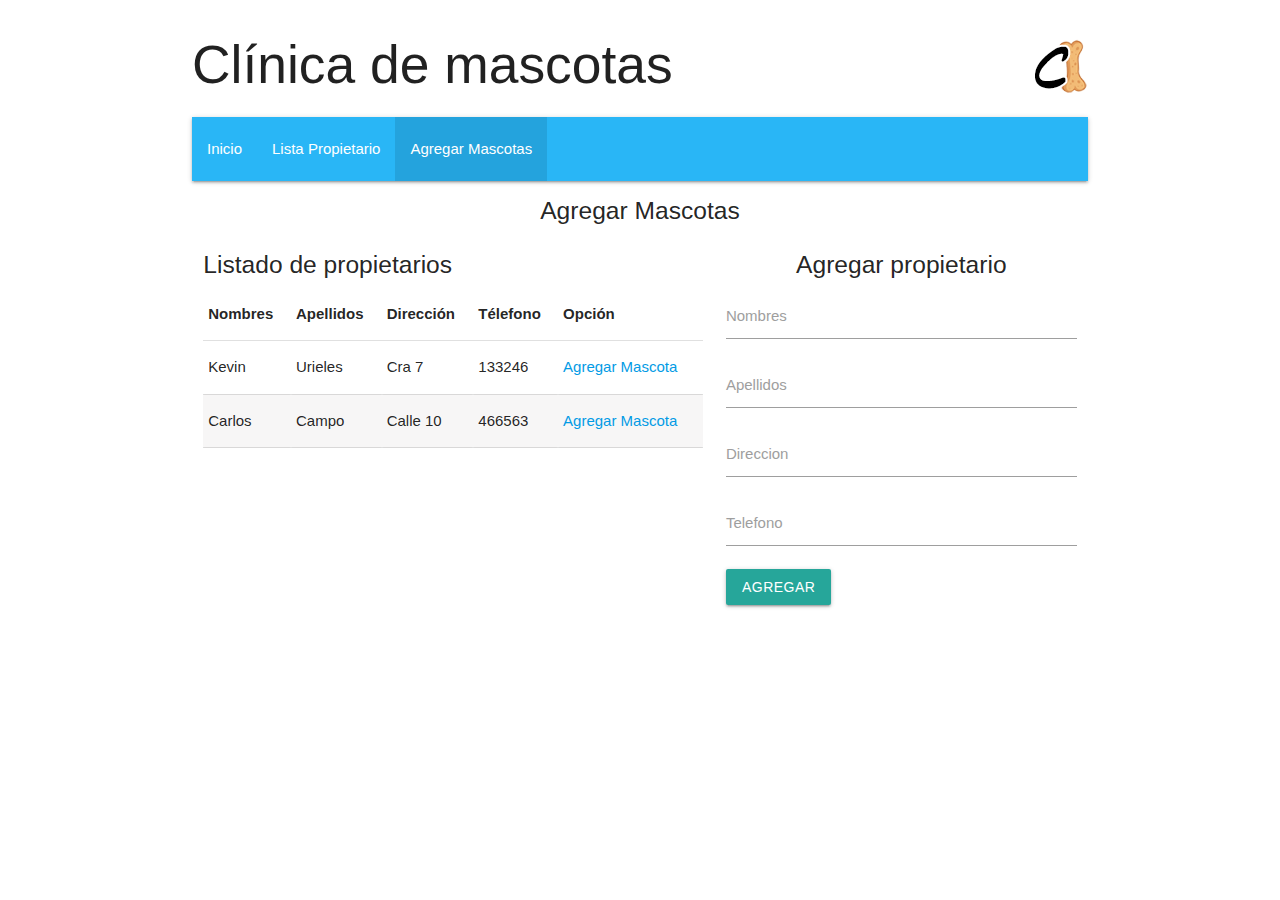
<file: index.html>
<!DOCTYPE html>
<html lang="es">
<head>
    <meta charset="UTF-8">
    <meta name="viewport" content="width=device-width, initial-scale=1.0">
    <meta http-equiv="X-UA-Compatible" content="ie=edge">
    <title>Agregar Mascotas</title>
    <link rel="stylesheet" type="text/css" href="css/materialize.min.css">
    <link rel="stylesheet" type="text/css" href="css/index.css">
    <link rel="stylesheet" type="text/css" href="css/general.css">
</head>
<body>
    <main class="container">
        <header>
            <span class="left" id="titulo">
                <h2>
                    Clínica de mascotas
                </h2>
            </span>
            <img class="right" id="logo" src="img/logo.png">
            <div class="clear"></div>
        </header>
        <nav>
            <div class="nav-wrapper light-blue lighten-1">
                <ul class="left">
                <li><a href="listar.html">Inicio</a></li>
                <li><a href="listar.html">Lista Propietario</a></li>
                <li class="active"><a href="Index.html">Agregar Mascotas</a></li>
                </ul>
            </div>
        </nav>
        <div class="row">
            <span class="center col s12">
                <h5>
                    Agregar Mascotas
                </h5>
            </span>
            <div class="col l7 s12">
                <h5>
                    Listado de propietarios
                </h5>
                <table>
                    <thead>
                        <tr>
                            <th>Nombres</th>
                            <th>Apellidos</th>
                            <th>Dirección</th>
                            <th>Télefono</th>
                            <th>Opción</th>
                        </tr>
                    </thead>
            
                    <tbody id="listaprop">
                    </tbody>
                </table>
            </div>
            <div class="col l5 s12">
                <h5 class="center">
                    Agregar propietario
                </h5>
                <form>
                    <div class="input-field">
                        <input id="nombres" type="text" class="validate">
                        <label for="nombres">Nombres</label>
                    </div>
                    <div class="input-field">
                        <input id="apellidos" type="text" class="validate">
                        <label for="apellidos">Apellidos</label>
                    </div>
                    <div class="input-field">
                        <input id="direccion" type="text" class="validate">
                        <label for="direccion">Direccion</label>
                    </div>
                    <div class="input-field">
                        <input id="telefono" type="number" class="validate">
                        <label for="telefono">Telefono</label>
                    </div>
                    <a id="agregar" class="waves-effect waves-light btn">Agregar</a>
                </form>
                <form id="agregarMasc">
                    <h5 class="center">
                        Agregar mascota
                    </h5>
                    <h6 class="center">
                        propietario: <span id="nombreProp"></span>
                    </h6>
                    <div class="input-field">
                        <input id="nombre" type="text" class="validate">
                        <label for="nombre">Nombre</label>
                    </div>
                    <div class="input-field">
                        <select id="tipo">
                          <option value="" disabled selected>Tipo de mascota</option>
                          <option value="Perro">Perro</option>
                          <option value="Gato">Gato</option>
                          <option value="Leon">Leon</option>
                          <option value="Ave">Ave</option>
                        </select>
                        <label>Seleccione una opción</label>
                    </div>
                    <label>Fecha de nacimiento</label>
                    <input id="fecha" type="text" class="datepicker">
                    <a id="agregarMascota" class="waves-effect waves-light btn">Agregar</a>
                
                    <table id="tablaMasc">
                        <thead>
                            <tr>
                                <th>Nombre</th>
                                <th>Tipo</th>
                                <th>Fecha de nacimiento</th>
                            </tr>
                        </thead>
                        <tbody id="listaMasc">
                        </tbody>
                    </table>
                </form>
            </div>
        </div>

    </main>
    <script src="js/jquery-3.3.1.min.js"></script>
    <script src="js/materialize.min.js"></script>
    <script src="js/propietarios.class.js"></script>
    <script src="js/index.js"></script>
</body>
</html>
</file>
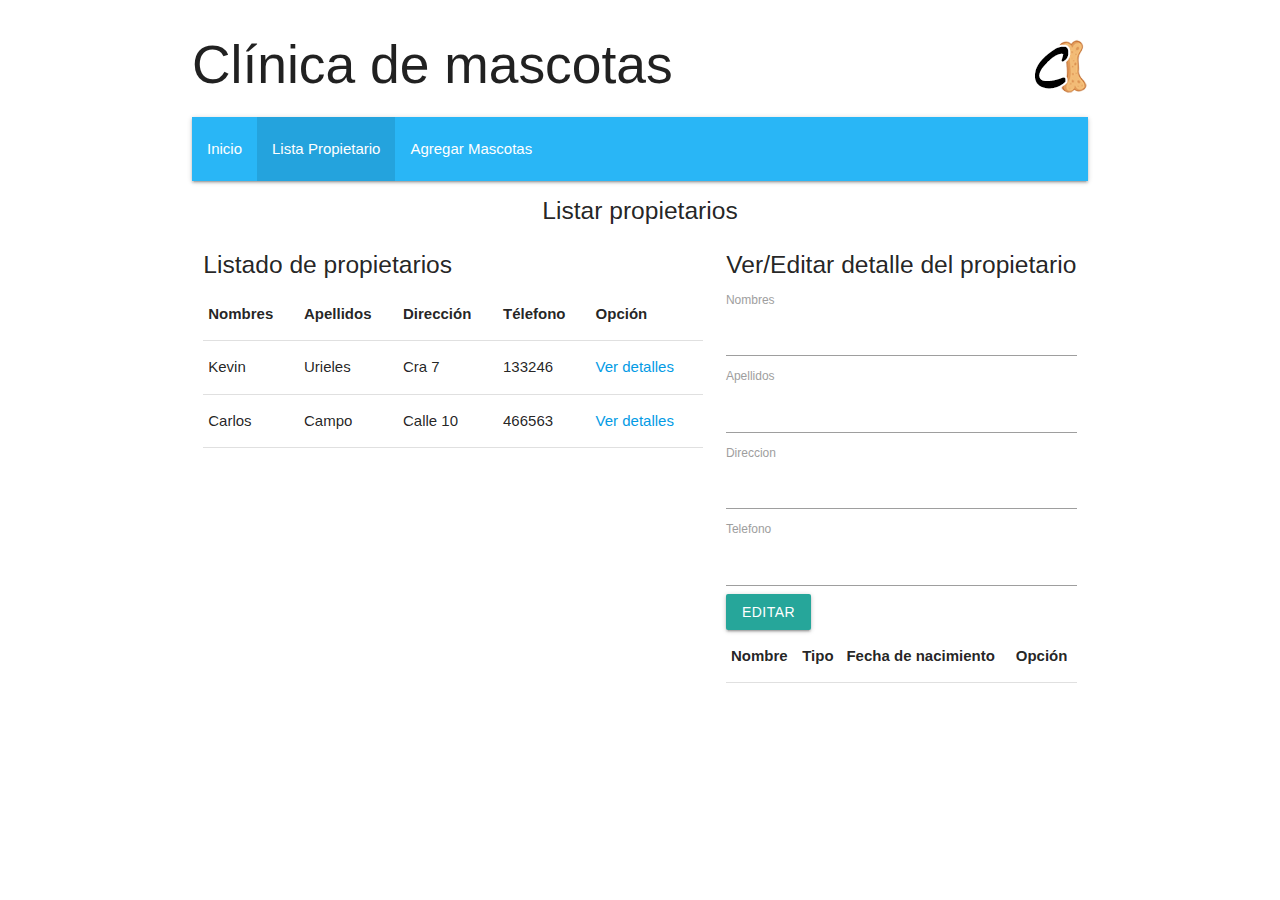
<file: listar.html>
<!DOCTYPE html>
<html lang="en">
<head>
    <meta charset="UTF-8">
    <meta name="viewport" content="width=device-width, initial-scale=1.0">
    <meta http-equiv="X-UA-Compatible" content="ie=edge">
    <title>Listar propietarios</title>
    <link rel="stylesheet" type="text/css" href="css/materialize.min.css">
    <link rel="stylesheet" type="text/css" href="css/general.css">
</head>
<body>
    <main class="container">
        <header>
            <span class="left" id="titulo">
                <h2>
                    Clínica de mascotas
                </h2>
            </span>
            <img class="right" id="logo" src="img/logo.png">
            <div class="clear"></div>
        </header>
        <nav>
            <div class="nav-wrapper light-blue lighten-1">
                <ul class="left hide-on-med-and-down">
                <li><a href="listar.html">Inicio</a></li>
                <li class="active"><a href="listar.html">Lista Propietario</a></li>
                <li><a href="Index.html">Agregar Mascotas</a></li>
                </ul>
            </div>
        </nav>
        <div class="row">
            <div class="row">
                <span class="center col s12">
                    <h5>
                        Listar propietarios
                    </h5>
                </span>
                <div class="col l7 s12">
                    <h5>
                        Listado de propietarios
                    </h5>
                    <table>
                        <thead>
                            <tr>
                                <th>Nombres</th>
                                <th>Apellidos</th>
                                <th>Dirección</th>
                                <th>Télefono</th>
                                <th>Opción</th>
                            </tr>
                        </thead>
                
                        <tbody id="listaprop">
                        </tbody>
                    </table>
                </div>
                <div class="col l5 s12">
                    <h5 class="center">
                        Ver/Editar detalle del propietario 
                    </h5>
                    <form>
                        <label for="nombres">Nombres</label>
                        <input id="nombres" type="text" class="validate">
                        <div class="clear" ></div>
                        <label for="apellidos">Apellidos</label>
                        <input id="apellidos" type="text" class="validate">
                        <div class="clear" ></div>
                        <label for="direccion">Direccion</label>
                        <input id="direccion" type="text" class="validate">
                        <div class="clear" ></div>
                        <label for="telefono">Telefono</label>
                        <input id="telefono" type="number" class="validate">
                        <a id="editar" class="waves-effect waves-light btn">Editar</a>
                    </form>
                    <table id="tablaMasc">
                        <thead>
                            <tr>
                                <th>Nombre</th>
                                <th>Tipo</th>
                                <th>Fecha de nacimiento</th>
                                <th>Opción</th>
                            </tr>
                        </thead>
                        <tbody id="listaMasc">
                        </tbody>
                    </table>
                </div>
            </div>
        </div>
    </main>
    <script src="js/jquery-3.3.1.min.js"></script>
    <script src="js/materialize.min.js"></script>
    <script src="js/propietarios.class.js"></script>
    <script src="js/listar.js"></script>
</body>
</html>
</file>
<file: css/index.css>
a.add {
    cursor: pointer;
}
#listaprop tr:nth-child(2n) {
    background-color: rgba(240, 238, 238, 0.5);
}
</file>
<file: css/general.css>
#logo {
    margin: 2.3733333333rem 0 1.424rem 0;
}
.clear {
    clear: both;
}
@media (max-width: 660px)  {
    #titulo > h2 {
        font-size: 3.0rem!important;
    }
}
a.det {
    cursor: pointer;
}
</file>
